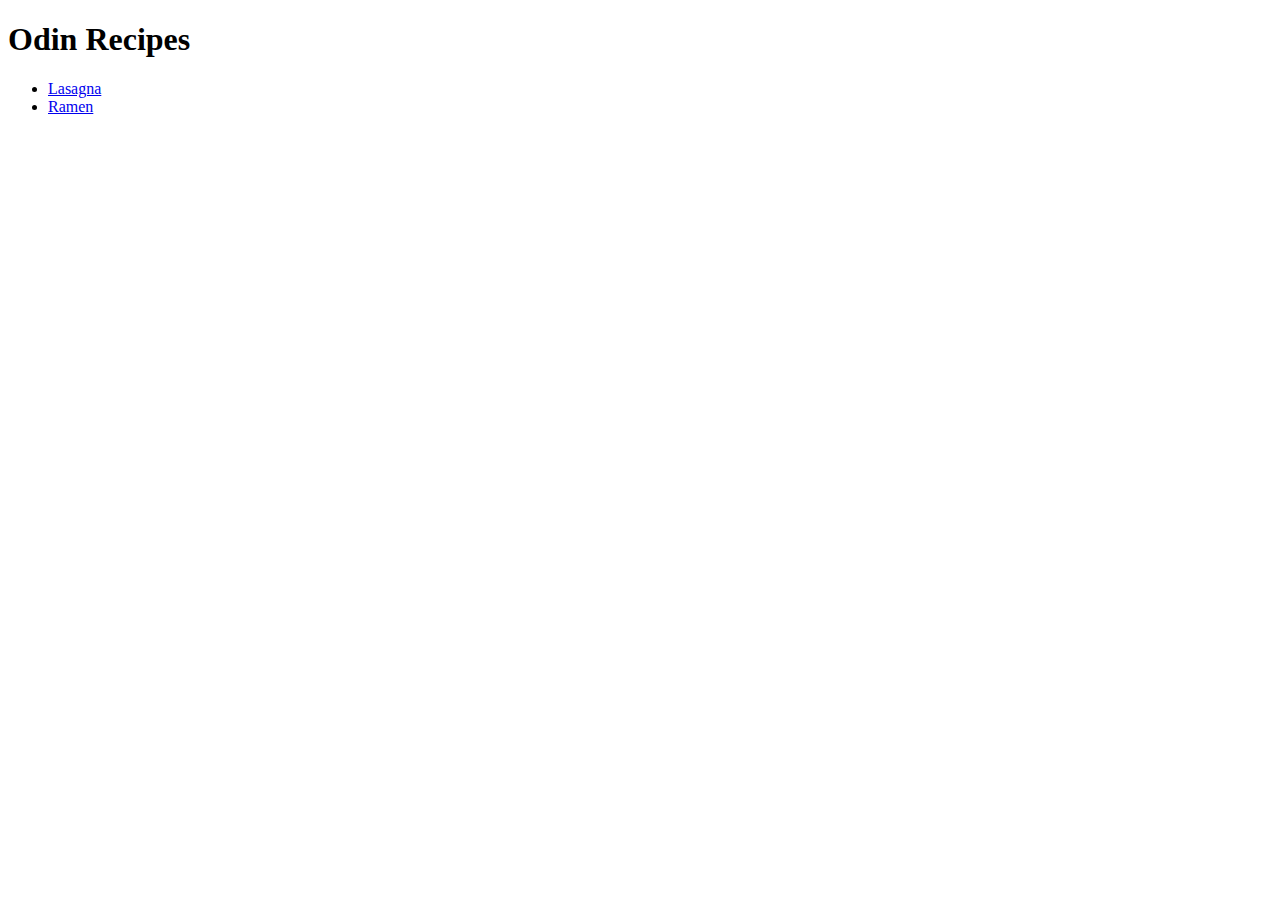
<file: index.html>
<!DOCTYPE html>

<html lang="en">

<head>
<meta charset="UTF-8">
<title>Odin Recipes</title>
<link rel="stylesheet" href="style.css">
</head>

<body>
<h1>Odin Recipes</h1>
<ul>
    <li><a href="./recipes/lasagna.html">Lasagna</a></li>
    <li><a href="./recipes/ramen.html">Ramen</a></li>
</ul>
</body>

</html>
</file>
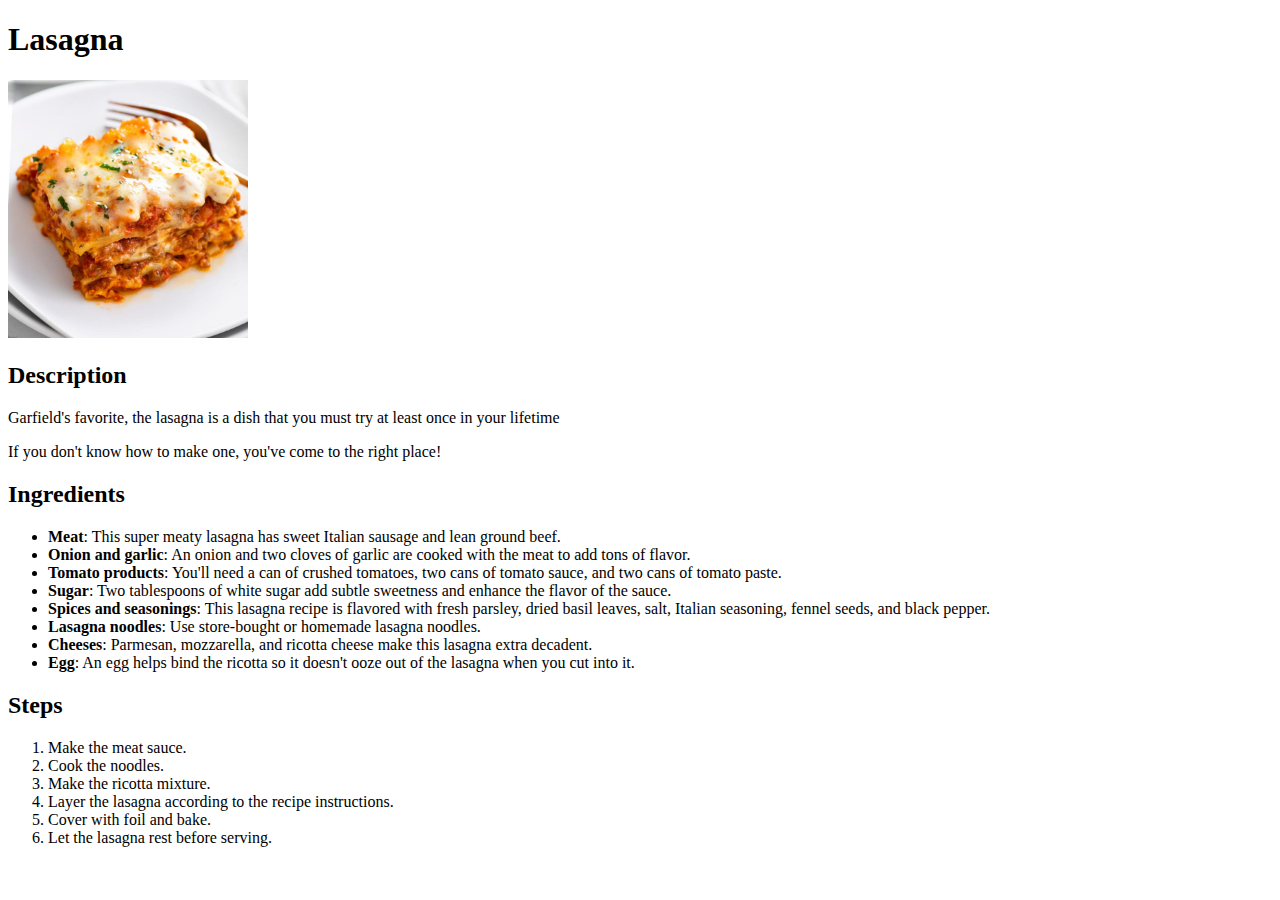
<file: recipes/lasagna.html>
<!DOCTYPE html>

<html lang="en">

<head>
<meta charset="UTF-8">
<title>Recipe for Lasagna</title>
<link rel="stylesheet" href="../style.css">
</head>

<body>
<h1>Lasagna</h1>
<img src="lasagna.jpg" width=240>

<h2>Description</h2>
<p>Garfield's favorite, the lasagna is a dish that you must try at least once in your lifetime</p>
<p>If you don't know how to make one, you've come to the right place!</p>

<h2>Ingredients</h2>
<ul>
<li><strong>Meat</strong>: This super meaty lasagna has sweet Italian sausage and lean ground beef.</li>
<li><strong>Onion and garlic</strong>: An onion and two cloves of garlic are cooked with the meat to add tons of flavor.</li>
<li><strong>Tomato products</strong>: You'll need a can of crushed tomatoes, two cans of tomato sauce, and two cans of tomato paste.</li>
<li><strong>Sugar</strong>: Two tablespoons of white sugar add subtle sweetness and enhance the flavor of the sauce.</li>
<li><strong>Spices and seasonings</strong>: This lasagna recipe is flavored with fresh parsley, dried basil leaves, salt, Italian seasoning, fennel seeds, and black pepper.</li>
<li><strong>Lasagna noodles</strong>: Use store-bought or homemade lasagna noodles.</li>
<li><strong>Cheeses</strong>: Parmesan, mozzarella, and ricotta cheese make this lasagna extra decadent.</li>
<li><strong>Egg</strong>: An egg helps bind the ricotta so it doesn't ooze out of the lasagna when you cut into it.</li>
</ul>

<h2>Steps</h2>
<ol>
<li>Make the meat sauce.</li>
<li>Cook the noodles.</li>
<li>Make the ricotta mixture.</li>
<li>Layer the lasagna according to the recipe instructions.</li>
<li>Cover with foil and bake.</li>
<li>Let the lasagna rest before serving.</li>
</ol>

</body>

</html>
</file>
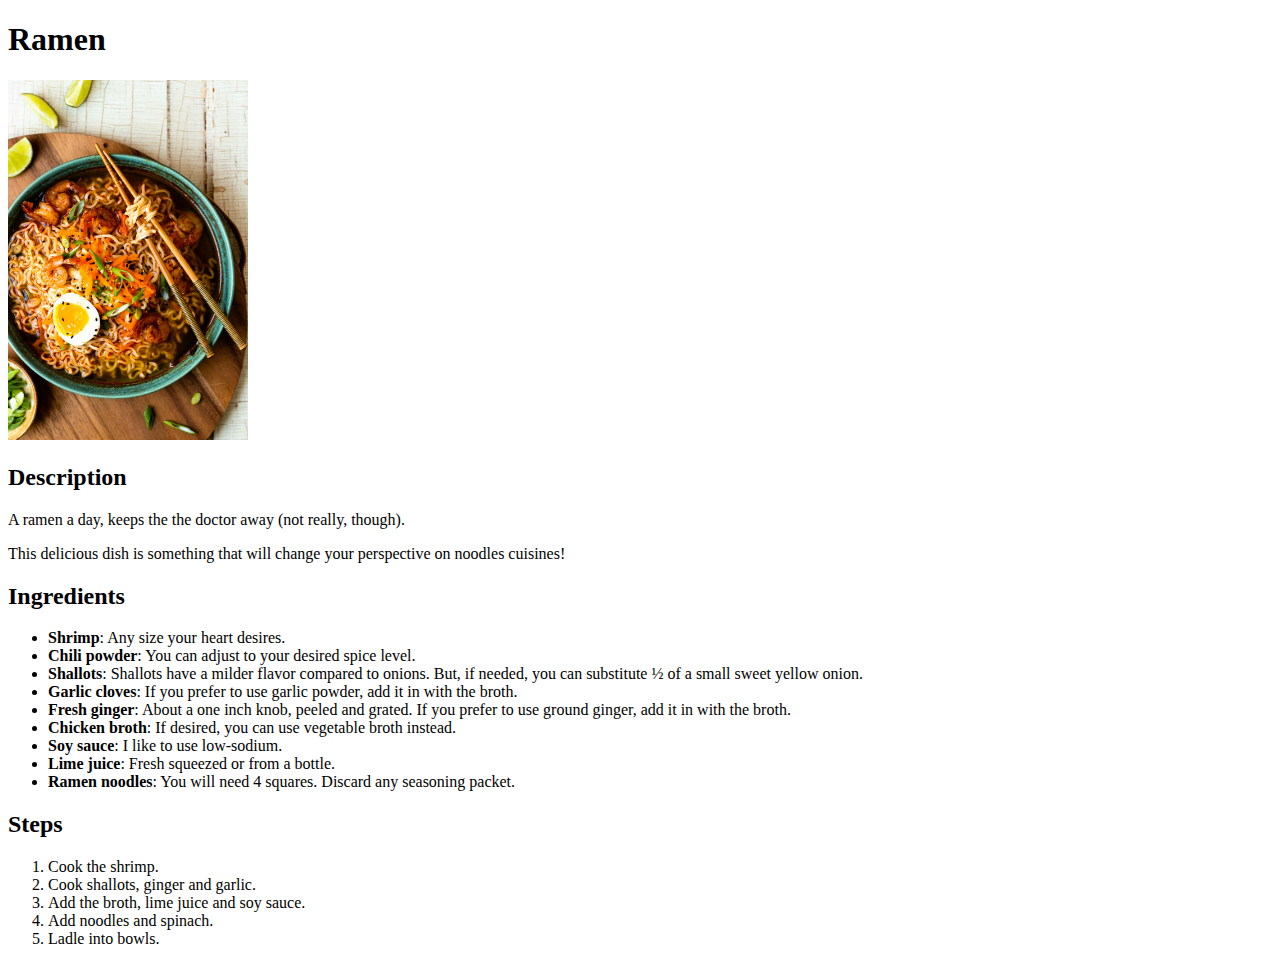
<file: recipes/ramen.html>
<!DOCTYPE html>

<html lang="en">

<head>
<meta charset="UTF-8">
<title>Recipe for Ramen</title>
<link rel="stylesheet" href="../style.css">
</head>

<body>
<h1>Ramen</h1>
<img src="ramen.jpg" width=240>

<h2>Description</h2>
<p>A ramen a day, keeps the the doctor away (not really, though).</p>
<p>This delicious dish is something that will change your perspective on noodles cuisines!</p>

<h2>Ingredients</h2>
<ul>
<li><strong>Shrimp</strong>: Any size your heart desires.</li>
<li><strong>Chili powder</strong>: You can adjust to your desired spice level.</li>
<li><strong>Shallots</strong>: Shallots have a milder flavor compared to onions. But, if needed, you can substitute ½ of a small sweet yellow onion.</li>
<li><strong>Garlic cloves</strong>: If you prefer to use garlic powder, add it in with the broth.</li>
<li><strong>Fresh ginger</strong>: About a one inch knob, peeled and grated. If you prefer to use ground ginger, add it in with the broth.</li>
<li><strong>Chicken broth</strong>: If desired, you can use vegetable broth instead.</li>
<li><strong>Soy sauce</strong>: I like to use low-sodium.</li>
<li><strong>Lime juice</strong>: Fresh squeezed or from a bottle.</li>
<li><strong>Ramen noodles</strong>: You will need 4 squares. Discard any seasoning packet.</li>
</ul>

<h2>Steps</h2>
<ol>
<li>Cook the shrimp.</li>
<li>Cook shallots, ginger and garlic.</li>
<li>Add the broth, lime juice and soy sauce.</li>
<li>Add noodles and spinach.</li>
<li>Ladle into bowls.</li>
</ol>

</body>

</html>
</file>
<file: style.css>
body {
    font-family: Ubuntu;
    
}
</file>
